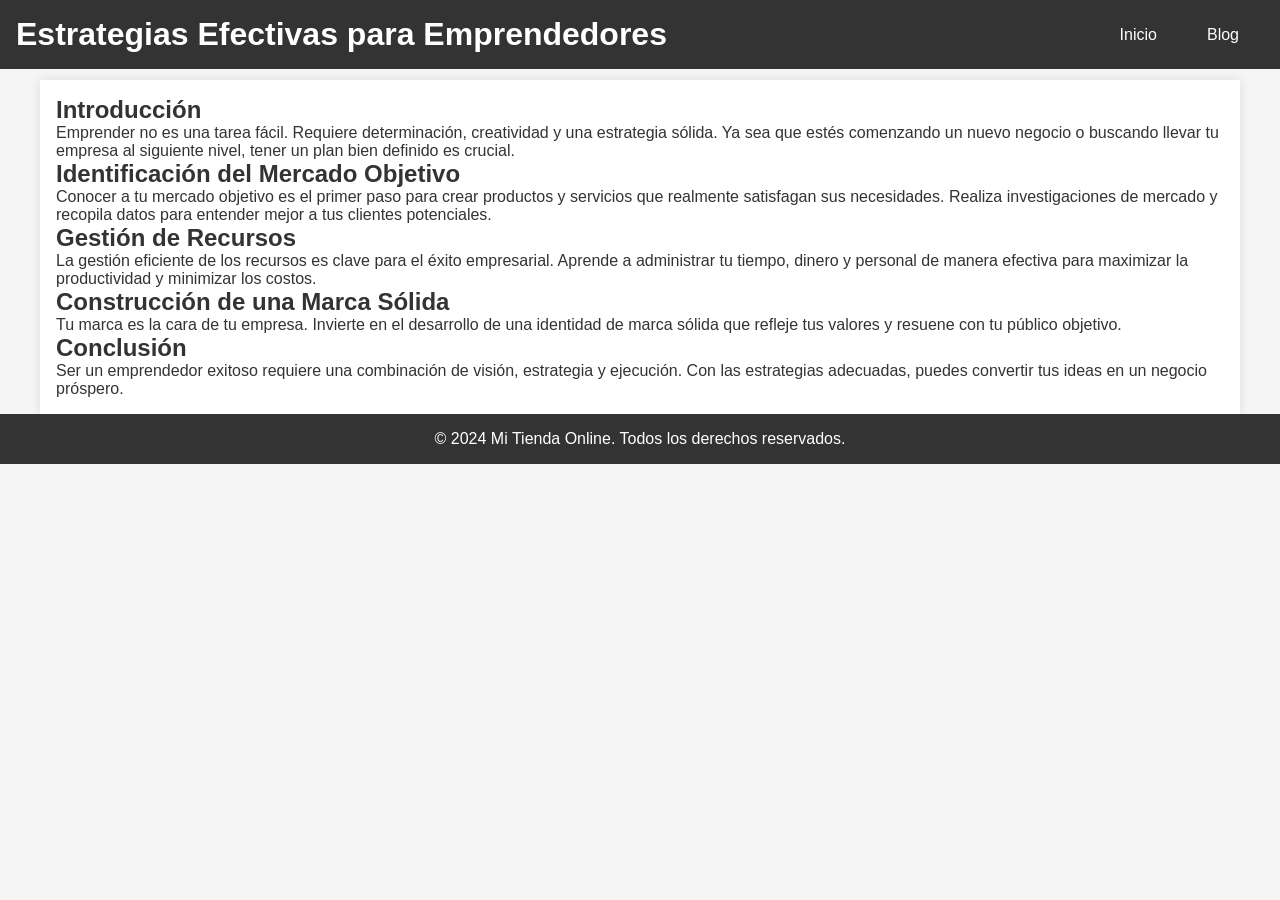
<file: VeNtAs/articulos/estrategias-emprendedores.html>
<!DOCTYPE html>
<html lang="es">
<head>
    <meta charset="UTF-8">
    <meta name="viewport" content="width=device-width, initial-scale=1.0">
    <title>Estrategias Efectivas para Emprendedores</title>
    <link rel="stylesheet" href="../styles.css">
</head>
<body>
    <header>
        <h1>Estrategias Efectivas para Emprendedores</h1>
        <nav>
            <ul>
                <li><a href="../index.html">Inicio</a></li>
                <li><a href="../index.html#blog">Blog</a></li>
            </ul>
        </nav>
    </header>
    <main>
        <article>
            <h2>Introducción</h2>
            <p>Emprender no es una tarea fácil. Requiere determinación, creatividad y una estrategia sólida. Ya sea que estés comenzando un nuevo negocio o buscando llevar tu empresa al siguiente nivel, tener un plan bien definido es crucial.</p>
            <h2>Identificación del Mercado Objetivo</h2>
            <p>Conocer a tu mercado objetivo es el primer paso para crear productos y servicios que realmente satisfagan sus necesidades. Realiza investigaciones de mercado y recopila datos para entender mejor a tus clientes potenciales.</p>
            <h2>Gestión de Recursos</h2>
            <p>La gestión eficiente de los recursos es clave para el éxito empresarial. Aprende a administrar tu tiempo, dinero y personal de manera efectiva para maximizar la productividad y minimizar los costos.</p>
            <h2>Construcción de una Marca Sólida</h2>
            <p>Tu marca es la cara de tu empresa. Invierte en el desarrollo de una identidad de marca sólida que refleje tus valores y resuene con tu público objetivo.</p>
            <h2>Conclusión</h2>
            <p>Ser un emprendedor exitoso requiere una combinación de visión, estrategia y ejecución. Con las estrategias adecuadas, puedes convertir tus ideas en un negocio próspero.</p>
        </article>
    </main>
    <footer>
        <p>&copy; 2024 Mi Tienda Online. Todos los derechos reservados.</p>
    </footer>
</body>
</html>
</file>
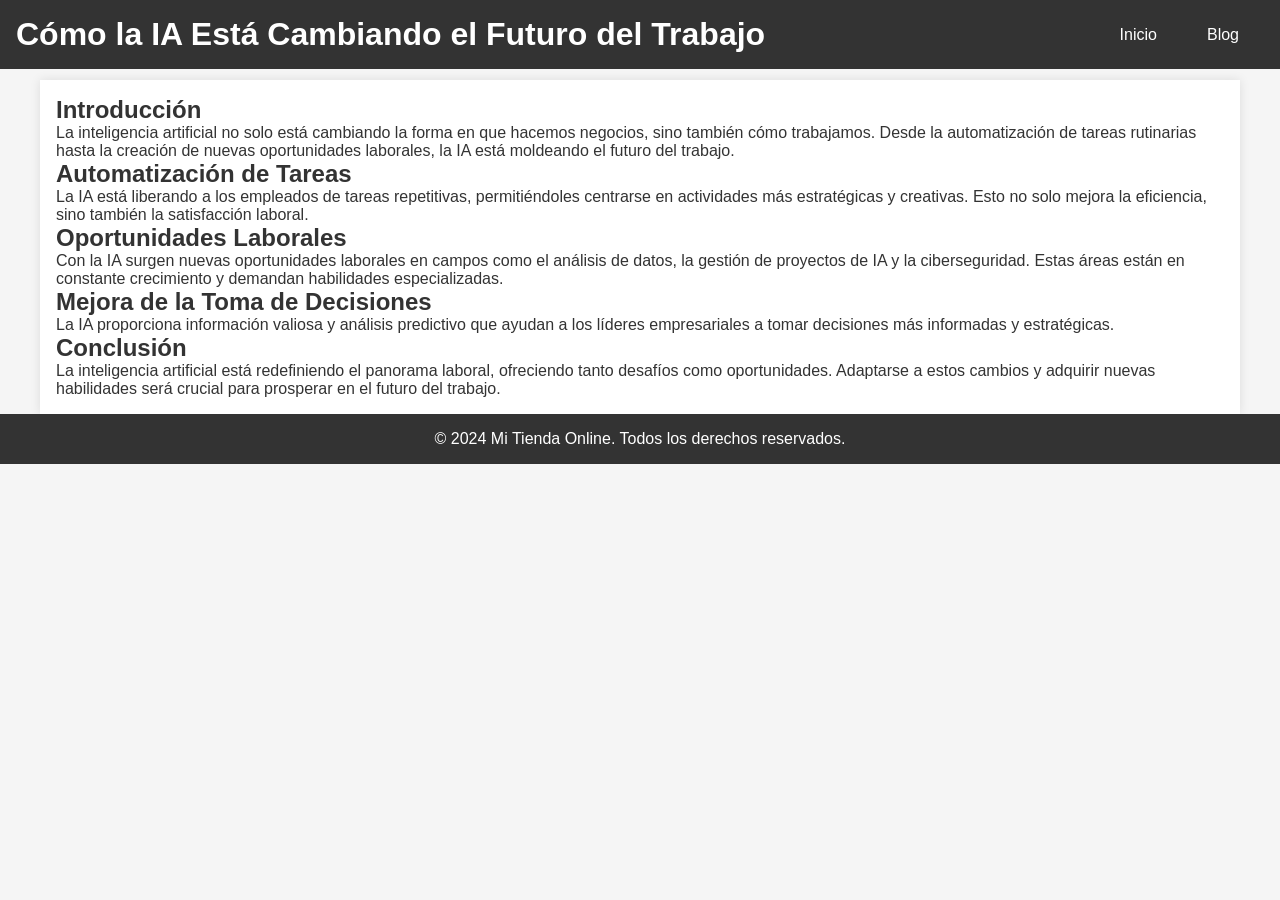
<file: VeNtAs/articulos/futuro-trabajo-ia.html>
<!DOCTYPE html>
<html lang="es">
<head>
    <meta charset="UTF-8">
    <meta name="viewport" content="width=device-width, initial-scale=1.0">
    <title>Cómo la IA Está Cambiando el Futuro del Trabajo</title>
    <link rel="stylesheet" href="../styles.css">
</head>
<body>
    <header>
        <h1>Cómo la IA Está Cambiando el Futuro del Trabajo</h1>
        <nav>
            <ul>
                <li><a href="../index.html">Inicio</a></li>
                <li><a href="../index.html#blog">Blog</a></li>
            </ul>
        </nav>
    </header>
    <main>
        <article>
            <h2>Introducción</h2>
            <p>La inteligencia artificial no solo está cambiando la forma en que hacemos negocios, sino también cómo trabajamos. Desde la automatización de tareas rutinarias hasta la creación de nuevas oportunidades laborales, la IA está moldeando el futuro del trabajo.</p>
            <h2>Automatización de Tareas</h2>
            <p>La IA está liberando a los empleados de tareas repetitivas, permitiéndoles centrarse en actividades más estratégicas y creativas. Esto no solo mejora la eficiencia, sino también la satisfacción laboral.</p>
            <h2>Oportunidades Laborales</h2>
            <p>Con la IA surgen nuevas oportunidades laborales en campos como el análisis de datos, la gestión de proyectos de IA y la ciberseguridad. Estas áreas están en constante crecimiento y demandan habilidades especializadas.</p>
            <h2>Mejora de la Toma de Decisiones</h2>
            <p>La IA proporciona información valiosa y análisis predictivo que ayudan a los líderes empresariales a tomar decisiones más informadas y estratégicas.</p>
            <h2>Conclusión</h2>
            <p>La inteligencia artificial está redefiniendo el panorama laboral, ofreciendo tanto desafíos como oportunidades. Adaptarse a estos cambios y adquirir nuevas habilidades será crucial para prosperar en el futuro del trabajo.</p>
        </article>
    </main>
    <footer>
        <p>&copy; 2024 Mi Tienda Online. Todos los derechos reservados.</p>
    </footer>
</body>
</html>
</file>
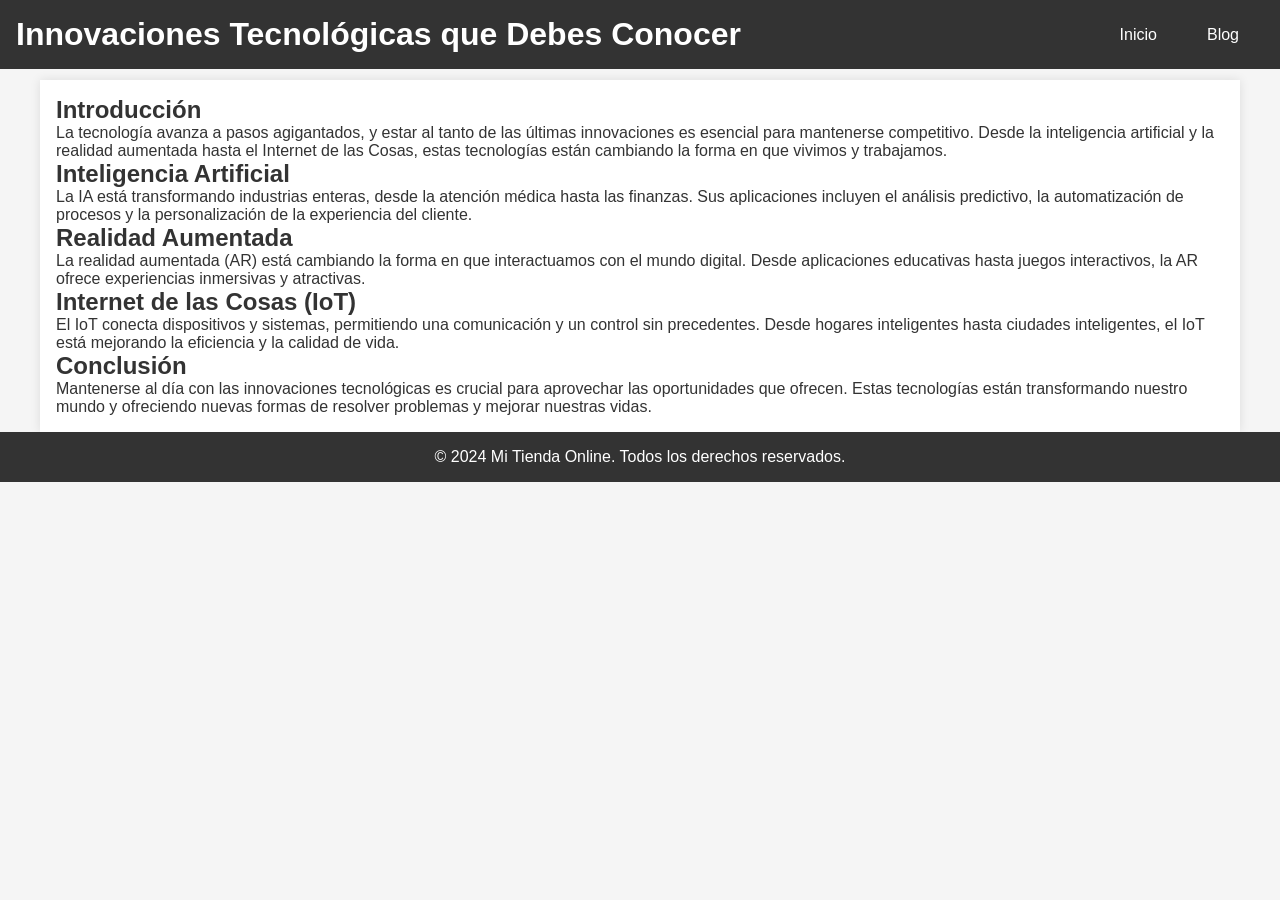
<file: VeNtAs/articulos/innovaciones-tecnologicas.html>
<!DOCTYPE html>
<html lang="es">
<head>
    <meta charset="UTF-8">
    <meta name="viewport" content="width=device-width, initial-scale=1.0">
    <title>Innovaciones Tecnológicas que Debes Conocer</title>
    <link rel="stylesheet" href="../styles.css">
</head>
<body>
    <header>
        <h1>Innovaciones Tecnológicas que Debes Conocer</h1>
        <nav>
            <ul>
                <li><a href="../index.html">Inicio</a></li>
                <li><a href="../index.html#blog">Blog</a></li>
            </ul>
        </nav>
    </header>
    <main>
        <article>
            <h2>Introducción</h2>
            <p>La tecnología avanza a pasos agigantados, y estar al tanto de las últimas innovaciones es esencial para mantenerse competitivo. Desde la inteligencia artificial y la realidad aumentada hasta el Internet de las Cosas, estas tecnologías están cambiando la forma en que vivimos y trabajamos.</p>
            <h2>Inteligencia Artificial</h2>
            <p>La IA está transformando industrias enteras, desde la atención médica hasta las finanzas. Sus aplicaciones incluyen el análisis predictivo, la automatización de procesos y la personalización de la experiencia del cliente.</p>
            <h2>Realidad Aumentada</h2>
            <p>La realidad aumentada (AR) está cambiando la forma en que interactuamos con el mundo digital. Desde aplicaciones educativas hasta juegos interactivos, la AR ofrece experiencias inmersivas y atractivas.</p>
            <h2>Internet de las Cosas (IoT)</h2>
            <p>El IoT conecta dispositivos y sistemas, permitiendo una comunicación y un control sin precedentes. Desde hogares inteligentes hasta ciudades inteligentes, el IoT está mejorando la eficiencia y la calidad de vida.</p>
            <h2>Conclusión</h2>
            <p>Mantenerse al día con las innovaciones tecnológicas es crucial para aprovechar las oportunidades que ofrecen. Estas tecnologías están transformando nuestro mundo y ofreciendo nuevas formas de resolver problemas y mejorar nuestras vidas.</p>
        </article>
    </main>
    <footer>
        <p>&copy; 2024 Mi Tienda Online. Todos los derechos reservados.</p>
    </footer>
</body>
</html>
</file>
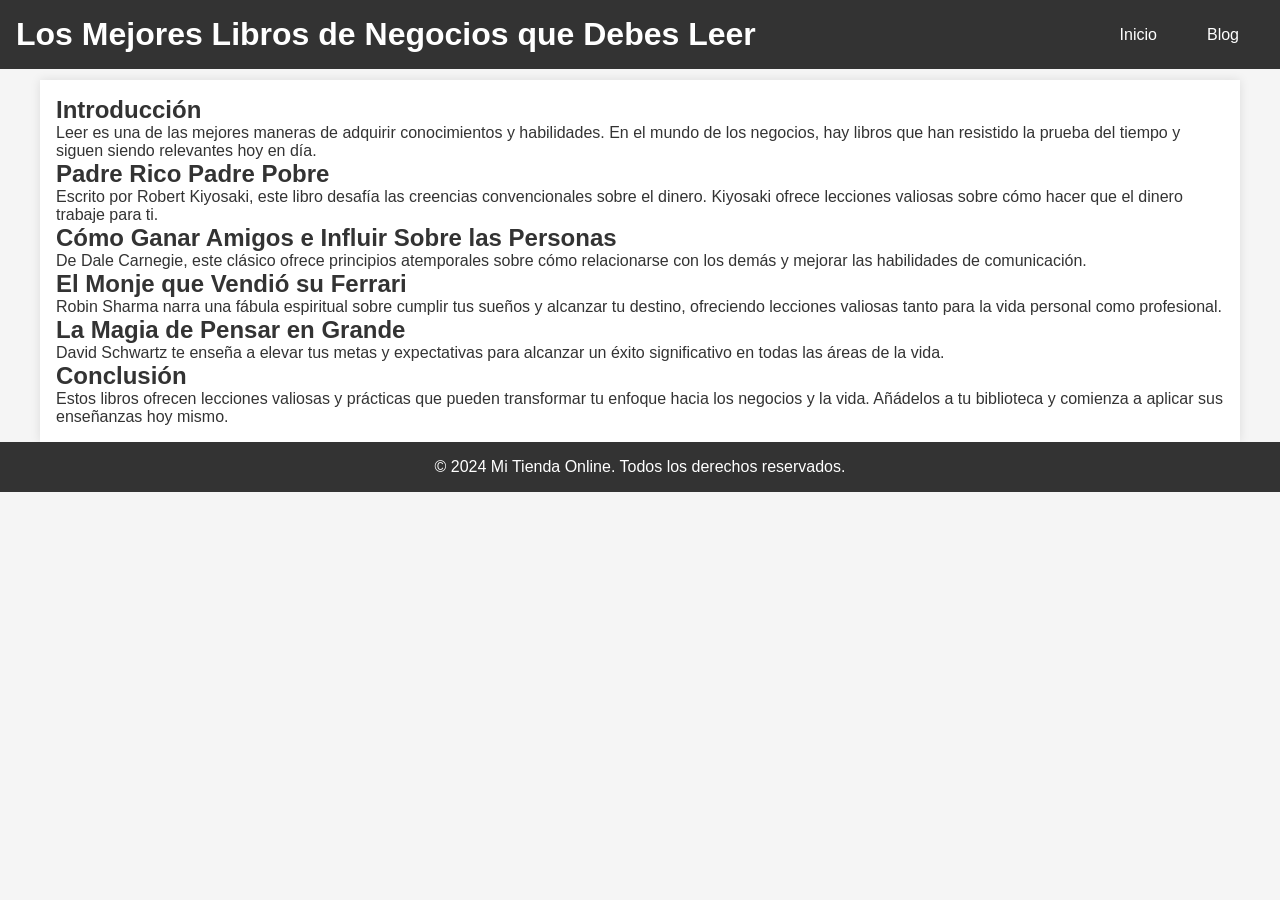
<file: VeNtAs/articulos/mejores-libros-negocios.html>
<!DOCTYPE html>
<html lang="es">
<head>
    <meta charset="UTF-8">
    <meta name="viewport" content="width=device-width, initial-scale=1.0">
    <title>Los Mejores Libros de Negocios que Debes Leer</title>
    <link rel="stylesheet" href="../styles.css">
</head>
<body>
    <header>
        <h1>Los Mejores Libros de Negocios que Debes Leer</h1>
        <nav>
            <ul>
                <li><a href="../index.html">Inicio</a></li>
                <li><a href="../index.html#blog">Blog</a></li>
            </ul>
        </nav>
    </header>
    <main>
        <article>
            <h2>Introducción</h2>
            <p>Leer es una de las mejores maneras de adquirir conocimientos y habilidades. En el mundo de los negocios, hay libros que han resistido la prueba del tiempo y siguen siendo relevantes hoy en día.</p>
            <h2>Padre Rico Padre Pobre</h2>
            <p>Escrito por Robert Kiyosaki, este libro desafía las creencias convencionales sobre el dinero. Kiyosaki ofrece lecciones valiosas sobre cómo hacer que el dinero trabaje para ti.</p>
            <h2>Cómo Ganar Amigos e Influir Sobre las Personas</h2>
            <p>De Dale Carnegie, este clásico ofrece principios atemporales sobre cómo relacionarse con los demás y mejorar las habilidades de comunicación.</p>
            <h2>El Monje que Vendió su Ferrari</h2>
            <p>Robin Sharma narra una fábula espiritual sobre cumplir tus sueños y alcanzar tu destino, ofreciendo lecciones valiosas tanto para la vida personal como profesional.</p>
            <h2>La Magia de Pensar en Grande</h2>
            <p>David Schwartz te enseña a elevar tus metas y expectativas para alcanzar un éxito significativo en todas las áreas de la vida.</p>
            <h2>Conclusión</h2>
            <p>Estos libros ofrecen lecciones valiosas y prácticas que pueden transformar tu enfoque hacia los negocios y la vida. Añádelos a tu biblioteca y comienza a aplicar sus enseñanzas hoy mismo.</p>
        </article>
    </main>
    <footer>
        <p>&copy; 2024 Mi Tienda Online. Todos los derechos reservados.</p>
    </footer>
</body>
</html>
</file>
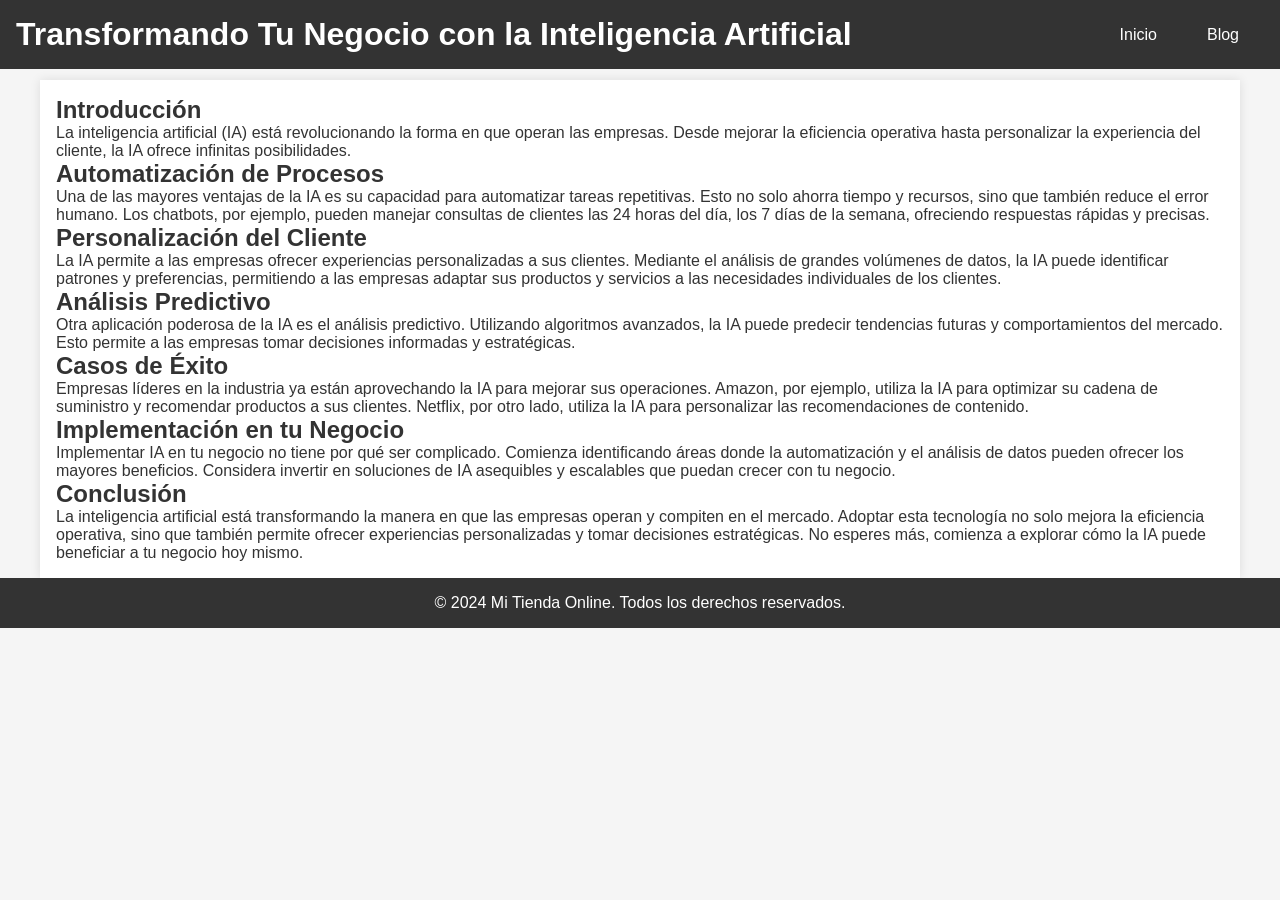
<file: VeNtAs/articulos/transformando-negocio-ia.html>
<!DOCTYPE html>
<html lang="es">
<head>
    <meta charset="UTF-8">
    <meta name="viewport" content="width=device-width, initial-scale=1.0">
    <title>Transformando Tu Negocio con la Inteligencia Artificial</title>
    <link rel="stylesheet" href="../styles.css">
</head>
<body>
    <header>
        <h1>Transformando Tu Negocio con la Inteligencia Artificial</h1>
        <nav>
            <ul>
                <li><a href="../index.html">Inicio</a></li>
                <li><a href="../index.html#blog">Blog</a></li>
            </ul>
        </nav>
    </header>
    <main>
        <article>
            <h2>Introducción</h2>
            <p>La inteligencia artificial (IA) está revolucionando la forma en que operan las empresas. Desde mejorar la eficiencia operativa hasta personalizar la experiencia del cliente, la IA ofrece infinitas posibilidades.</p>
            <h2>Automatización de Procesos</h2>
            <p>Una de las mayores ventajas de la IA es su capacidad para automatizar tareas repetitivas. Esto no solo ahorra tiempo y recursos, sino que también reduce el error humano. Los chatbots, por ejemplo, pueden manejar consultas de clientes las 24 horas del día, los 7 días de la semana, ofreciendo respuestas rápidas y precisas.</p>
            <h2>Personalización del Cliente</h2>
            <p>La IA permite a las empresas ofrecer experiencias personalizadas a sus clientes. Mediante el análisis de grandes volúmenes de datos, la IA puede identificar patrones y preferencias, permitiendo a las empresas adaptar sus productos y servicios a las necesidades individuales de los clientes.</p>
            <h2>Análisis Predictivo</h2>
            <p>Otra aplicación poderosa de la IA es el análisis predictivo. Utilizando algoritmos avanzados, la IA puede predecir tendencias futuras y comportamientos del mercado. Esto permite a las empresas tomar decisiones informadas y estratégicas.</p>
            <h2>Casos de Éxito</h2>
            <p>Empresas líderes en la industria ya están aprovechando la IA para mejorar sus operaciones. Amazon, por ejemplo, utiliza la IA para optimizar su cadena de suministro y recomendar productos a sus clientes. Netflix, por otro lado, utiliza la IA para personalizar las recomendaciones de contenido.</p>
            <h2>Implementación en tu Negocio</h2>
            <p>Implementar IA en tu negocio no tiene por qué ser complicado. Comienza identificando áreas donde la automatización y el análisis de datos pueden ofrecer los mayores beneficios. Considera invertir en soluciones de IA asequibles y escalables que puedan crecer con tu negocio.</p>
            <h2>Conclusión</h2>
            <p>La inteligencia artificial está transformando la manera en que las empresas operan y compiten en el mercado. Adoptar esta tecnología no solo mejora la eficiencia operativa, sino que también permite ofrecer experiencias personalizadas y tomar decisiones estratégicas. No esperes más, comienza a explorar cómo la IA puede beneficiar a tu negocio hoy mismo.</p>
        </article>
    </main>
    <footer>
        <p>&copy; 2024 Mi Tienda Online. Todos los derechos reservados.</p>
    </footer>
</body>
</html>
</file>
<file: VeNtAs/styles.css>
/* Reset CSS */
* {
    margin: 0;
    padding: 0;
    box-sizing: border-box;
}

body {
    font-family: Arial, sans-serif;
    padding-top: 80px; /* Añade espacio para evitar que el contenido se superponga con la cabecera */
    background-color: #f5f5f5;
    color: #333;
}

header {
    background-color: #333;
    color: white;
    padding: 1rem;
    position: fixed;
    width: 100%;
    top: 0;
    left: 0;
    z-index: 1000;
    display: flex;
    justify-content: space-between;
    align-items: center;
}

header h1 {
    margin: 0;
}

header .logo-container {
    display: flex;
    align-items: center;
}

header img.logo {
    width: 50px;
    height: auto;
    margin-right: 10px;
}

nav {
    position: relative;
}

nav img.hamburger {
    width: 30px;
    cursor: pointer;
    display: none;
}

nav ul {
    list-style: none;
    margin: 0;
    padding: 0;
    display: flex;
    align-items: center;
}

nav ul li {
    margin: 0 10px;
}

nav ul li a {
    color: white;
    text-decoration: none;
    padding: 10px 15px;
    border-radius: 5px;
    transition: background-color 0.3s ease;
}

nav ul li a:hover {
    background-color: #555;
}

/* Responsive Menu */
@media (max-width: 768px) {
    nav ul {
        display: none;
        flex-direction: column;
        background-color: #333;
        position: absolute;
        top: 60px;
        right: 0;
        width: 200px;
    }

    nav ul.active {
        display: flex;
    }

    nav img.hamburger {
        display: block;
    }
}

main {
    padding: 1rem;
    max-width: 1200px;
    margin: 0 auto;
    background-color: #fff;
    box-shadow: 0 0 10px rgba(0, 0, 0, 0.1);
}

section {
    margin-bottom: 2rem;
    padding: 1rem;
    background-color: #fff;
    border-radius: 10px;
}

.section-content {
    display: flex;
    align-items: center;
    justify-content: space-between;
    flex-wrap: wrap;
}

.section-image {
    max-width: 45%;
    border-radius: 10px;
    margin-right: 2rem;
}

.producto, .servicio {
    max-width: 50%;
    margin-bottom: 1rem;
}

button.add-to-cart {
    background-color: #28a745;
    color: white;
    border: none;
    padding: 0.5rem 1rem;
    cursor: pointer;
    border-radius: 5px;
    transition: background-color 0.3s ease;
}

button.add-to-cart:hover {
    background-color: #218838;
}

#carrito {
    border: 1px solid #ccc;
    padding: 1rem;
    border-radius: 10px;
}

#enviar-whatsapp {
    background-color: #25d366;
    color: white;
    border: none;
    padding: 0.5rem 1rem;
    cursor: pointer;
    margin-top: 1rem;
    border-radius: 5px;
    transition: background-color 0.3s ease;
}

#enviar-whatsapp:disabled {
    background-color: #ccc;
    cursor: not-allowed;
}

#enviar-whatsapp:hover:enabled {
    background-color: #1ebc54;
}

.contacto-content {
    display: flex;
    align-items: center;
    justify-content: space-between;
    flex-wrap: wrap;
}

form {
    max-width: 50%;
    display: flex;
    flex-direction: column;
}

form label {
    margin: 0.5rem 0 0.2rem 0;
}

form input, form textarea {
    padding: 0.5rem;
    margin-bottom: 0.5rem;
    border: 1px solid #ccc;
    border-radius: 5px;
}

form button {
    background-color: #28a745;
    color: white;
    border: none;
    padding: 0.5rem 1rem;
    cursor: pointer;
    border-radius: 5px;
    transition: background-color 0.3s ease;
}

form button:hover {
    background-color: #218838;
}

.galeria {
    display: flex;
    flex-wrap: wrap;
    gap: 1rem;
}

.small-image {
    max-width: 30%;
    border-radius: 10px;
}

.testimonio {
    margin: 1rem 0;
    padding: 1rem;
    background-color: #f9f9f9;
    border-left: 4px solid #28a745;
    border-radius: 5px;
}

.icon-image {
    width: 50px;
    height: auto;
    margin-bottom: 1rem;
}

footer {
    text-align: center;
    padding: 1rem;
    background-color: #333;
    color: white;
}

#social-media a img {
    width: 30px;
    height: auto;
    margin: 0 10px;
}
</file>
